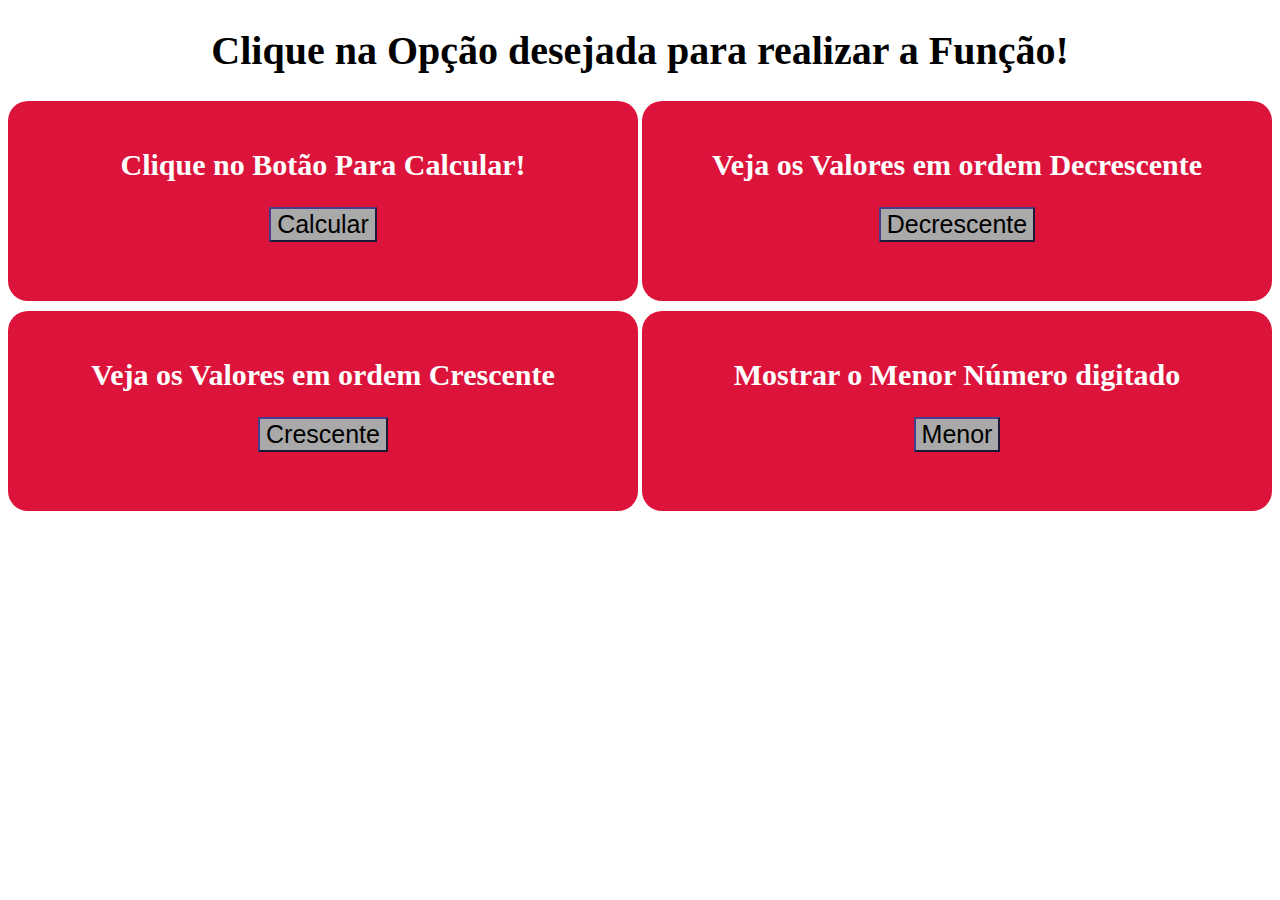
<file: funcoes.html>
<!DOCTYPE html>
<html lang="pt-br">
<head>
    <meta charset="UTF-8">
    <title>Algumas Funções</title>
    <link rel="stylesheet" href="funcoes.css">
    <script type="text/javascript" src="funcoes.js"></script>
</head>
<body>
    <h1>Clique na Opção desejada para realizar a Função!</h1>
    <div id="soma"><br>
        <h2>Clique no Botão Para Calcular!</h2>
        <button type="button" onclick="soma()">Calcular</button>
    </div>
    <div id="sub"><br>
        <h2>Veja os Valores em ordem Decrescente</h2>
        <button type="button" onclick="dec()">Decrescente</button>
    </div>
    <div id="soma"><br>
        <h2>Veja os Valores em ordem Crescente</h2>
        <button type="button" onclick="cre()">Crescente</button>
    </div>
    <div id="sub"><br>
        <h2>Mostrar o Menor Número digitado</h2>
        <button type="button" onclick="menor()">Menor</button>
    </div>
</body>
</html>
</file>
<file: funcoes.css>
h1{
    text-align: center;
    font-size: 40px;
}
#soma{
    float: left;
    background-color: crimson;
    text-align: center;
    width: 630px;
    height: 200px;
    color: white;
    font-size: 20px;
    border-radius: 20px;
    margin-bottom: 10px;
}
#sub{
    float: right;
    background-color: crimson;
    text-align: center;
    width: 630px;
    height: 200px;
    color: white;
    font-size: 20px;
    border-radius: 20px;
    margin-bottom: 10px;
}

button{
    font-size: 25px;
    border-color: darkslateblue;
    background-color: darkgrey;
    margin-bottom: 10px;
}
</file>
